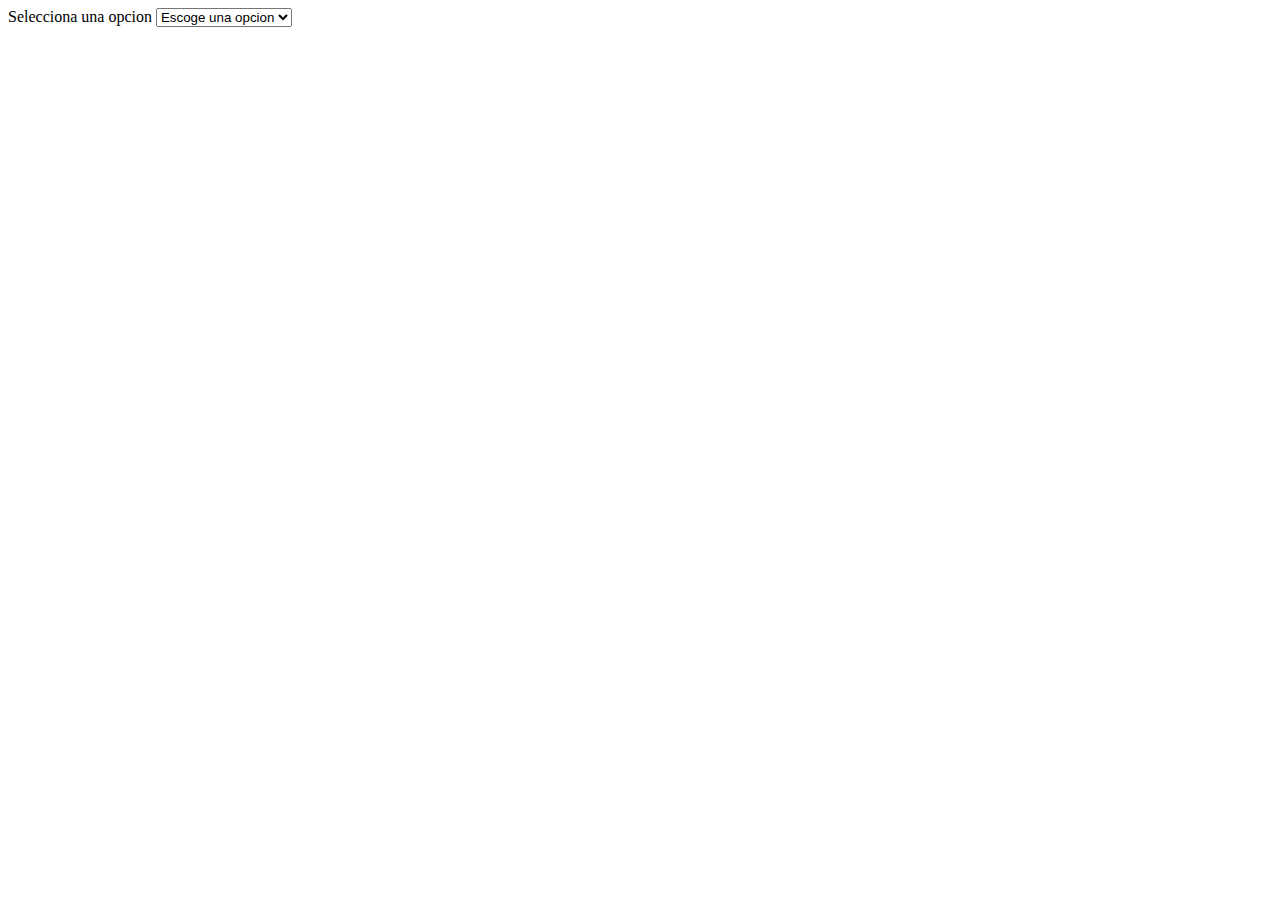
<file: Prueba api parametros/index.html>
<!DOCTYPE html>
<html lang="en">
<head>
    <meta charset="UTF-8">
    <meta name="viewport" content="width=device-width, initial-scale=1.0">
    <title>Prueba de api solicitar</title>
    <link rel="stylesheet" href="index.css">
</head>
<body>
    <label for="options">Selecciona una opcion</label>
    <select name="options" id="options">
        <option value="default" disabled selected>Escoge una opcion</option>
    </select>

    <div id="contenedor"></div>
    <script src="index.js"></script>
</body>
</html>
</file>
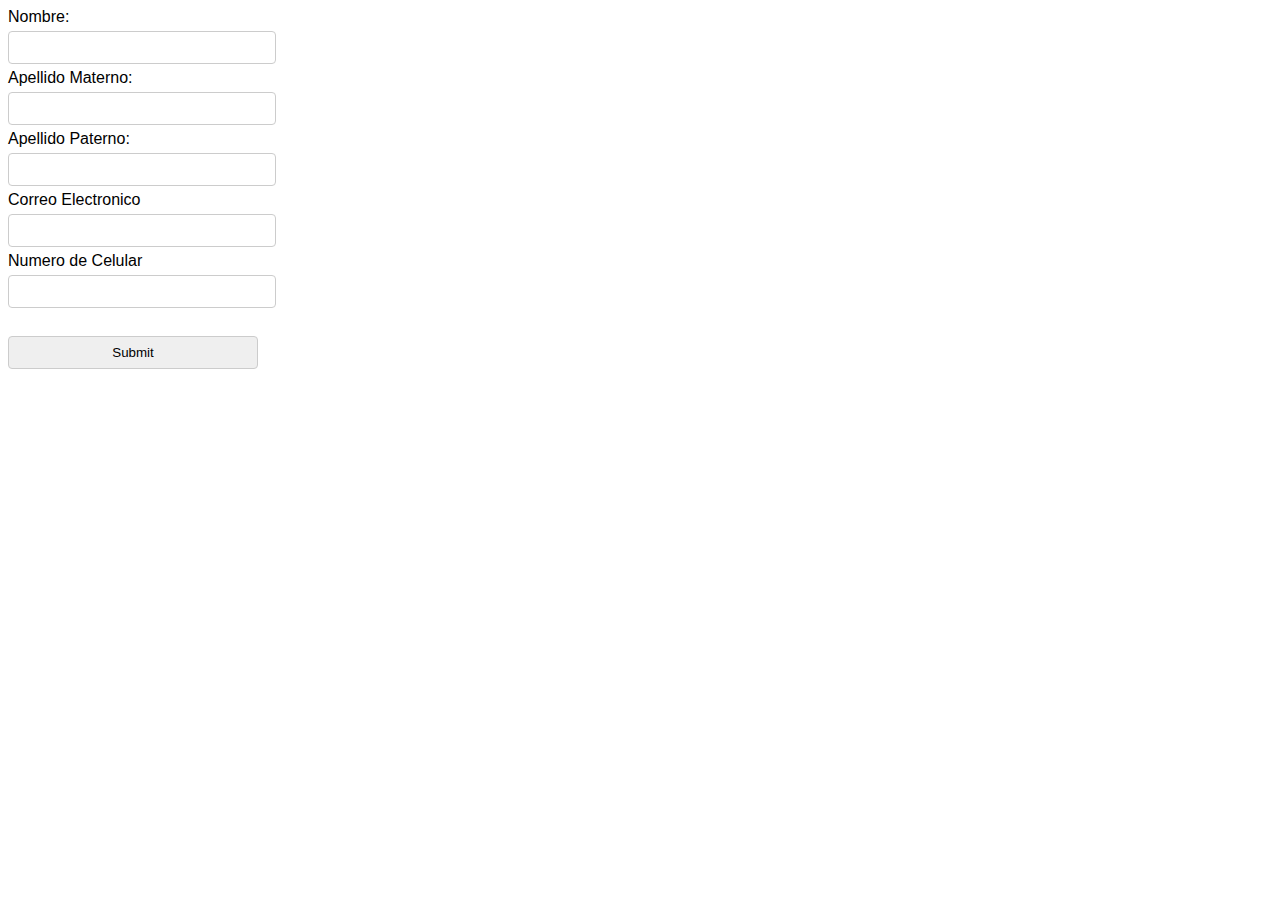
<file: Prueba_api_POST/Index.html>
<!DOCTYPE html>
<html lang="en">
<head>
    <meta charset="UTF-8">
    <meta name="viewport" content="width=device-width, initial-scale=1.0">
    
    <link rel="stylesheet" href="css/index.css">
    <form action=""></form>
    <title>Insercion POST   </title>
</head>
<body>
    
    <form action="" id="insertar">
        <label for="nombre">Nombre:</label><br>
        <input type="text" id="nombre" pattern="[a-zA-ZáéíóúÁÉÍÓÚÑñ]+">
        <div id="errorNombre" class="error-message">Solo se permiten letras y acentos</div><br>

        <label for="apellidomat">Apellido Materno:</label><br>
        <input type="text" id="apellidomat" pattern="[a-zA-ZáéíóúÁÉÍÓÚñÑ]+">
        <div id="errorApellidomat" class="error-message">Solo se permiten letras y acentos</div><br>

        <label for="apellidopat">Apellido Paterno:</label><br>
        <input type="text" id="apellidopat" pattern="[a-zA-ZáéíóúÁÉÍÓÚñÑ]+">
        <div id="errorApellidopat" class="error-message">Solo se permiten letras y acentos</div><br>

        <label for="correo">Correo Electronico</label><br>
        <input type="email" id="correo" pattern="[a-zA-Z0-9._@-]+@[a-zA-Z0-9.-]+.[a-zA-Z]{2,}">
        <div id="errorCorreo" class="error-message">Formato de correo inválido</div><br>

        <label for="celular">Numero de Celular</label><br>
        <input type="text" id="celular" maxlength="" pattern="[0-9]+">
        <div id="errorCelular" class="error-message">Solo se permiten números</div><br><br>

        <input type="submit" id="submit">
    </form>


    <script src="js/index.js"></script>
</body>
</html>
</file>
<file: Prueba api parametros/index.css>
.card {
    box-shadow: 0 4px 8px 0 rgba(0, 0, 0, 0.2);
    width: 300px;
    height: 400px;
    margin-top: 20px;
    text-align: center;
    font-family: arial;
    border-radius: 10px;
    top: 30px;
    padding: 10px;
    min-height: 50px;
    overflow: hidden;
  }
  
  .title {
    color: grey;
    font-size: 18px;
  }
  
  /* Add rounded corners to the top left and the top right corner of the image */
    img {
    border-radius: 5px 5px 0 0;
    max-height: 200px;
    }
  
  button:hover, a:hover {
    opacity: 0.7;
  }

  .flex-container{
    display: flex;
    flex-wrap: wrap;
    background-color: rgb(216, 201, 215);
    gap: 20px;
    align-items: flex-start;
    padding: 30px;
    
  }
  .flex-container > div {

    background-color: whitesmoke;
    
    
  }
  .card:hover {
    box-shadow: -8px 8px 15px 10px rgba(0,0,0,0.2);
  }

  .desc {
    text-align: justify;
  }
</file>
<file: Prueba_api_POST/css/index.css>
.error-message {
    font-family: Arial;
    color: red;
    font-size: 12px;
    margin-top: 2px;
    display: none;
}
input {
    padding: 8px;
    margin: 5px 0;
    border: 1px solid #ccc;
    border-radius: 4px;
    width: 250px;
    transition: box-shadow 0.3s ease;
}
label{
font-family: Arial;

}
input:hover,input:focus {
    box-shadow: -2px 2px 5px 5px rgba(0,0,0,0.2);
  }
</file>
